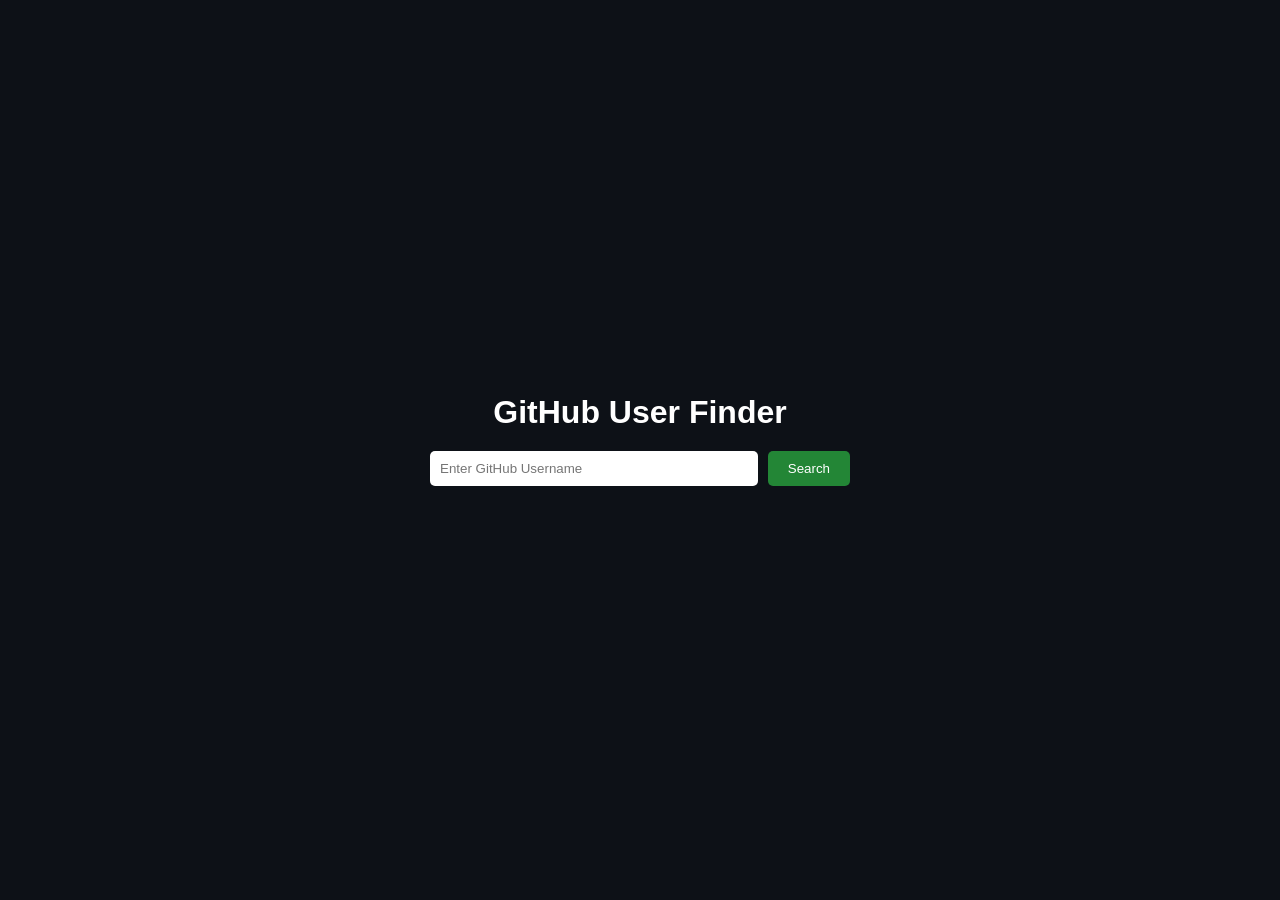
<file: api_fetching/index.html>
<!DOCTYPE html>
<html lang="en">
<head>
    <meta charset="UTF-8">
    <meta name="viewport" content="width=device-width, initial-scale=1.0">
    <title>GitHub User Finder</title>
    <link rel="stylesheet" href="style.css">
</head>
<body>

<div class="container">

    <h1>GitHub User Finder</h1>

    <div class="search-box">
        <input
            type="text"
            id="username"
            placeholder="Enter GitHub Username"
        >
        <button id="searchBtn">Search</button>
    </div>

    <div id="card"></div>

</div>

<script src="index.js"></script>
</body>
</html>
</file>
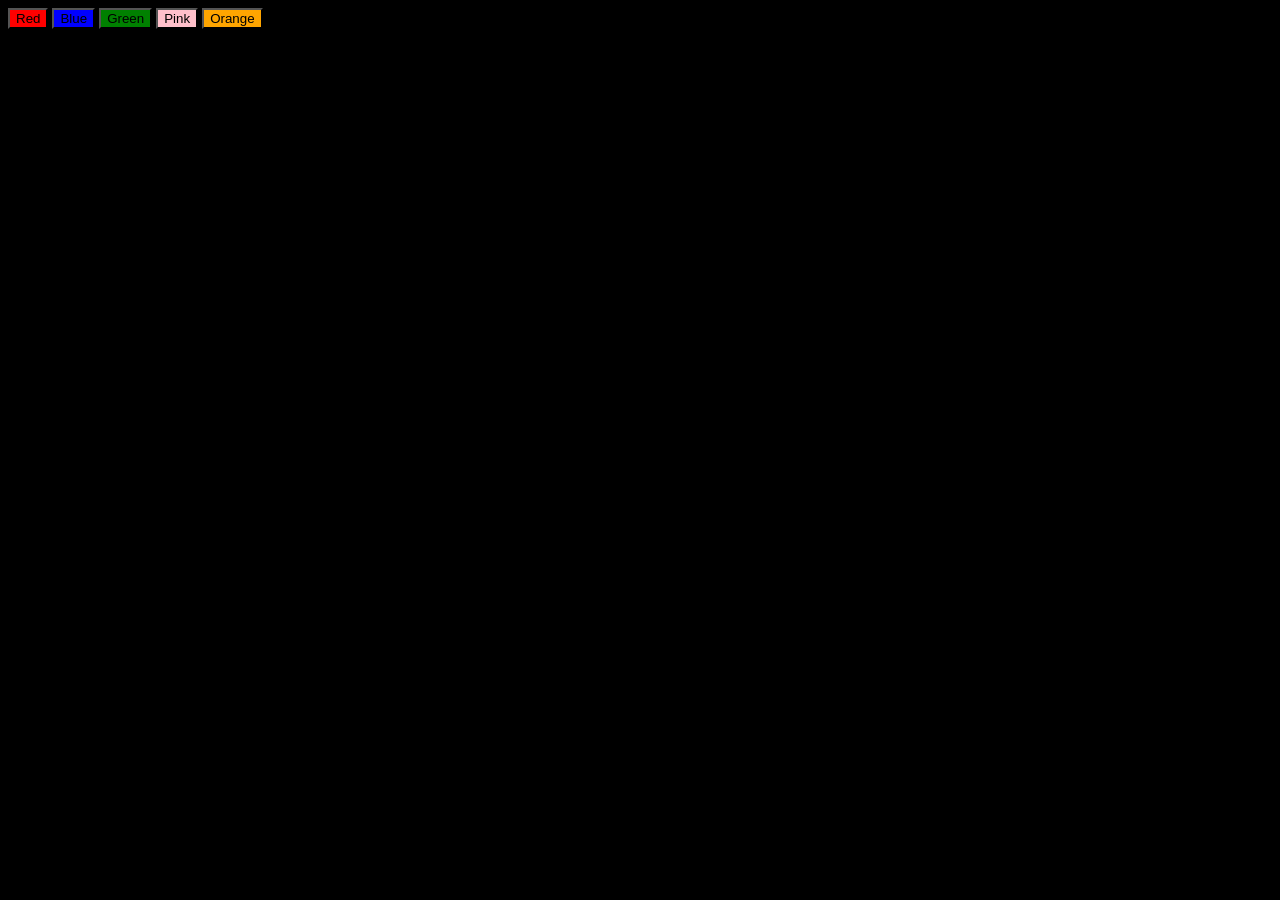
<file: backgroundcolorchange/index.html>
<!DOCTYPE html>
<html lang="en">
<head>
  <meta charset="UTF-8">
  <meta name="viewport" content="width=device-width, initial-scale=1.0">
  <title>Document</title>
</head>
<body style="background-color: black;color:white">
  <div id="parent">
    <button id="red" style="background-color:red ;">Red</button>
    <button id="blue" style="background-color: blue;">Blue</button>
    <button id="green" style="background-color: green;">Green</button>
    <button id="pink" style="background-color: pink;">Pink</button>
    <button id="orange" style="background-color: orange;">Orange</button>




  </div>
  
</body>
<script src="./index.js"></script>
</html>
</file>
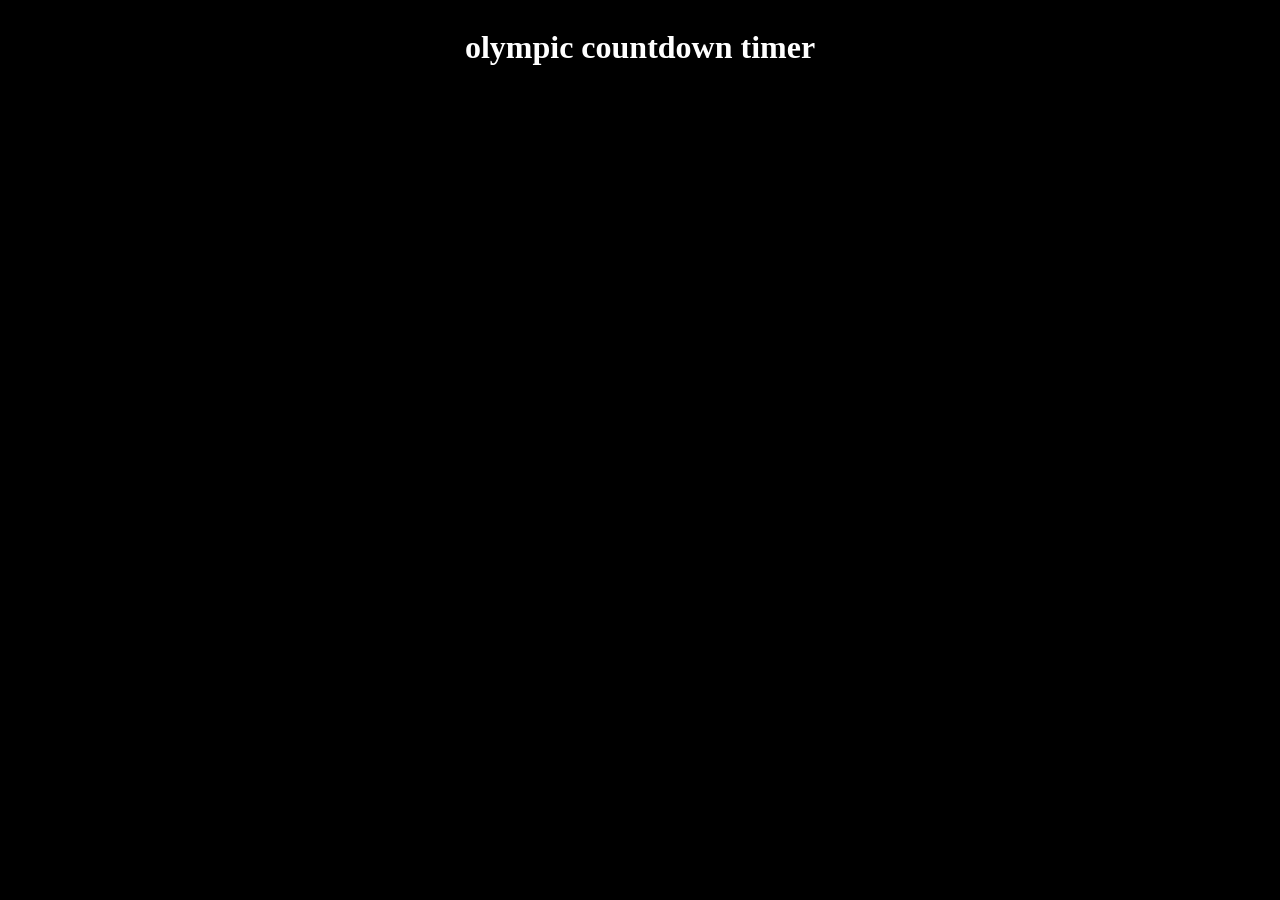
<file: count_down_timer/index.html>
<!DOCTYPE html>
<html lang="en">
<head>
  <meta charset="UTF-8">
  <meta name="viewport" content="width=device-width, initial-scale=1.0">
  <title>Document</title>
</head>
<body style="background-color: black; display:flex;justify-content:center;align-items:center;color:white"> 
  <div id="parent">
    <h1>olympic countdown timer</h1>
    <div style="margin-top:20px" id="result"></div>

  </div>
  
</body>
<script src="./index.js"></script>
</html>
</file>
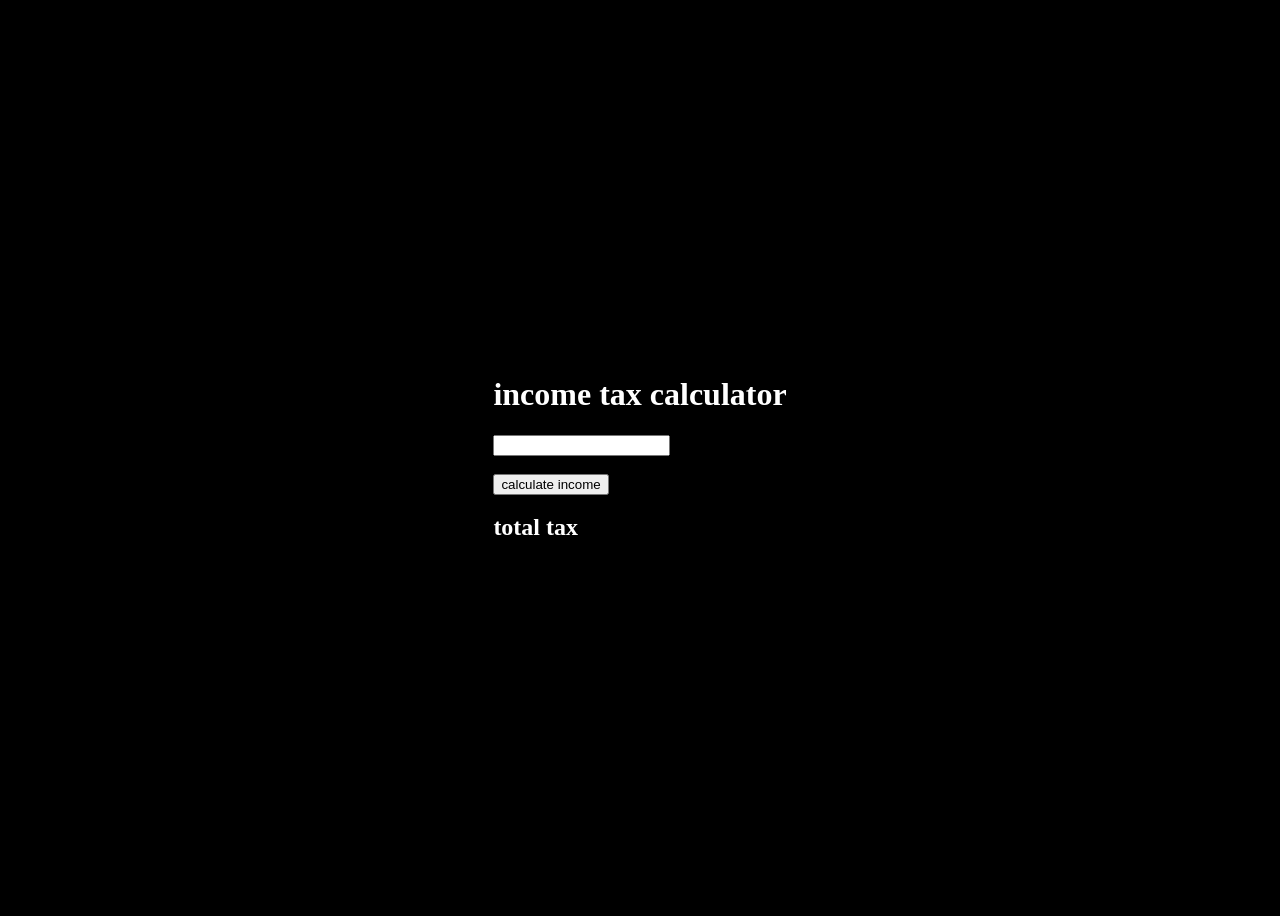
<file: incometaxcalculator/index.html>
<!DOCTYPE html>
<html lang="en">
<head>
  <meta charset="UTF-8">
  <meta name="viewport" content="width=device-width, initial-scale=1.0">
  <title>Document</title>
</head>
<body style="background-color: black;color:white ;display:flex;justify-content:center;align-items:center ;height:100vh;width:100;">
  <div>
    <h1>income tax calculator</h1>
    <form >
      <label for="income"></label>
      <input type="number" id="income" name="income">
      <br><br>
      <button type="submit">calculate income</button>
    </form>
    <h2>total tax</h2>
  </div>
  
</body>
<script src="./index.js"></script>
</html>
</file>
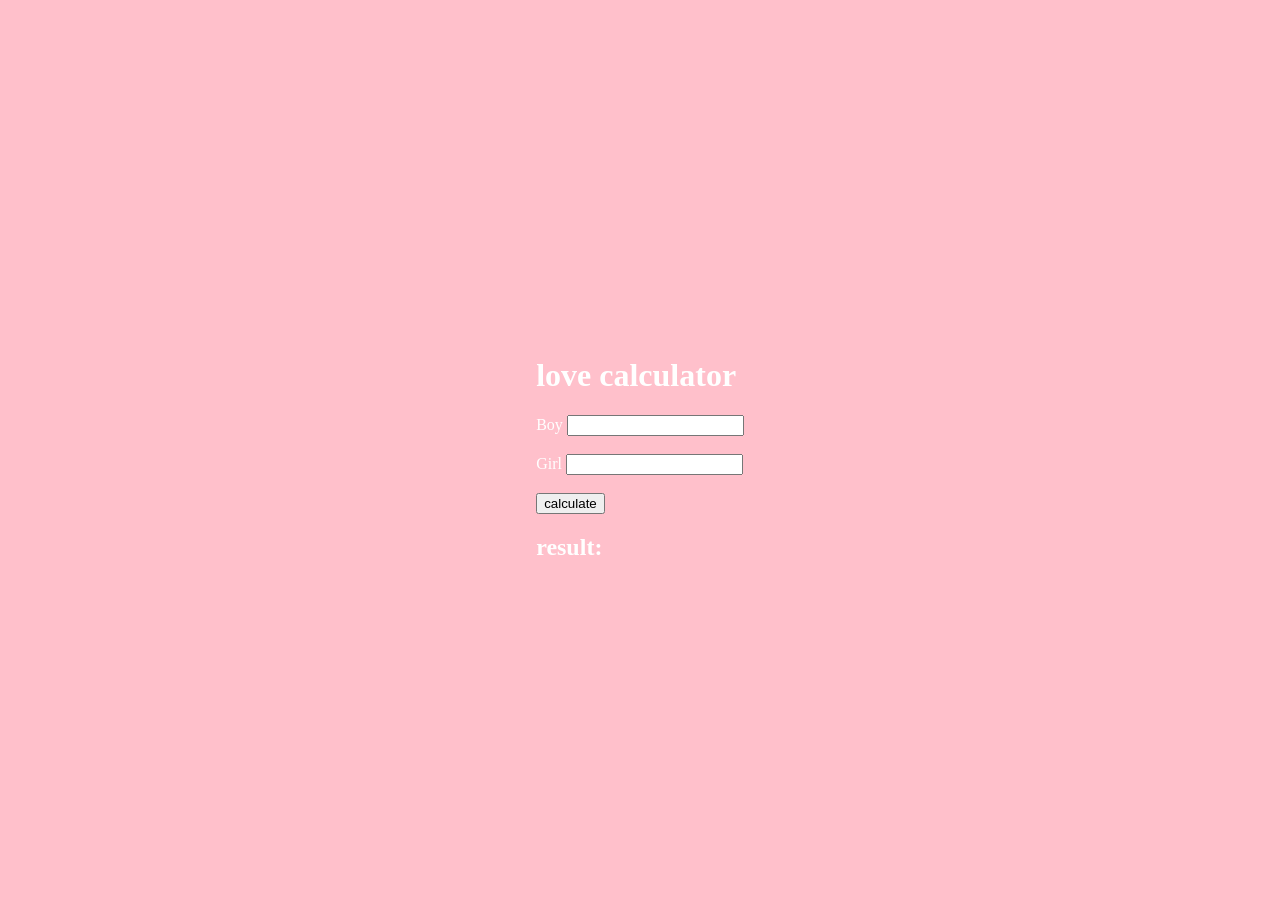
<file: lovecalculator/index.html>
<!DOCTYPE html>
<html lang="en">
<head>
  <meta charset="UTF-8">
  <meta name="viewport" content="width=device-width, initial-scale=1.0">
  <title>Document</title>
</head>
<body style="background-color: pink;color:white ;display:flex;justify-content:center;align-items:center ;height:100vh;width:100;">
  <div id="parent">
    <form >
      <h1>love calculator</h1>
      <label for="Boy">Boy</label>
      <input type="text" id="Boy" name="Boy" required>
<br><br>
       <label for="Girl">Girl</label>
      <input type="text" id="Girl" name="Girl" required>
<br><br>
      <button type="submit">calculate</button>

    </form>
    <h2>result:</h2>
  </div>
  
</body>
<script src="./index.js"></script>
</html>
</file>
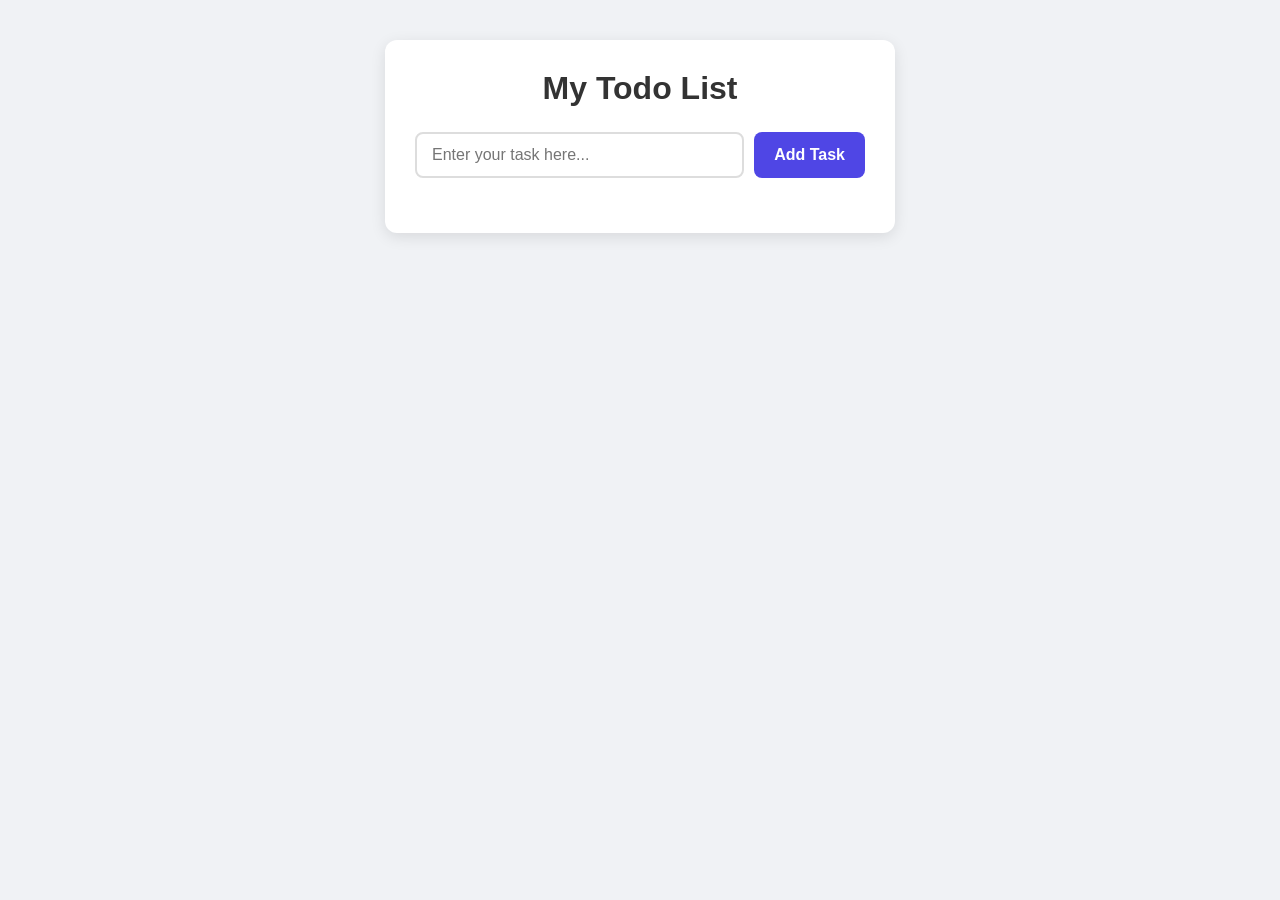
<file: todo_list/index.html>
<!DOCTYPE html>
<html lang="en">
<head>
    <meta charset="UTF-8">
    <meta name="viewport" content="width=device-width, initial-scale=1.0">
    <title>Todo List </title>
    <link rel="stylesheet" href="style.css">
</head>
<body>
    <div class="container">
        <h1>My Todo List</h1>
        <div class="input-section">
            <input type="text" id="taskInput" placeholder="Enter your task here...">
            <button id="addButton">Add Task</button>
        </div>
        <div id="taskList"></div>
    </div>
    <script src="index.js"></script>
</body>
</html>
</file>
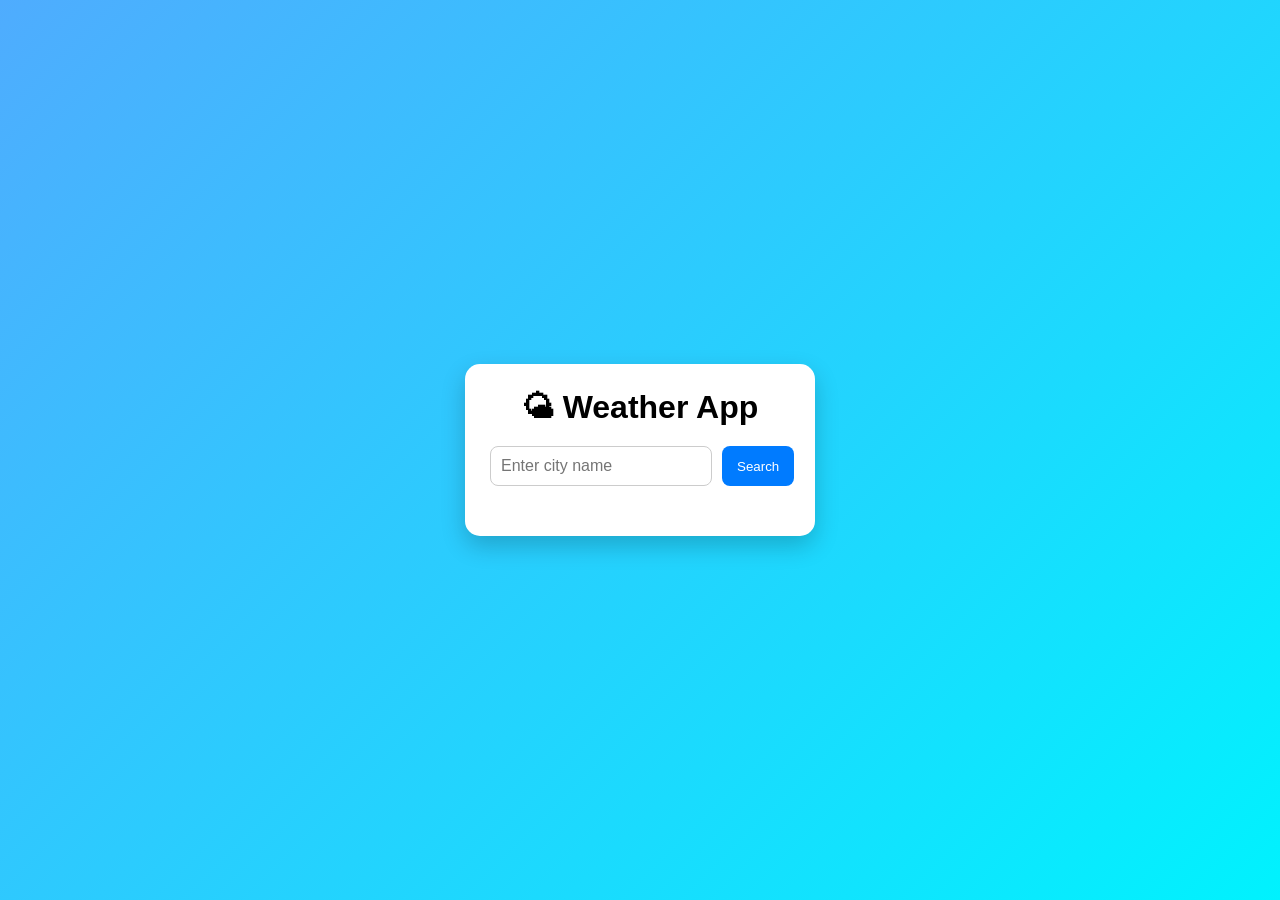
<file: weather_api/index.html>
<!DOCTYPE html>
<html lang="en">
<head>
    <meta charset="UTF-8">
    <meta name="viewport" content="width=device-width, initial-scale=1.0">
    <title>Weather App</title>
    <link rel="stylesheet" href="style.css">
</head>
<body>

<div class="container">
    <h1>🌤 Weather App</h1>

    <div class="search-box">
        <input type="text" id="city" placeholder="Enter city name">
        <button onclick="getWeather()">Search</button>
    </div>

    <div class="weather-card" id="weather">
        <h2 id="cityName"></h2>
        <h1 id="temp"></h1>
        <p id="condition"></p>
        <p id="humidity"></p>
        <p id="wind"></p>
    </div>
</div>
</body>
<script src="./index.js"></script>
</html>
</file>
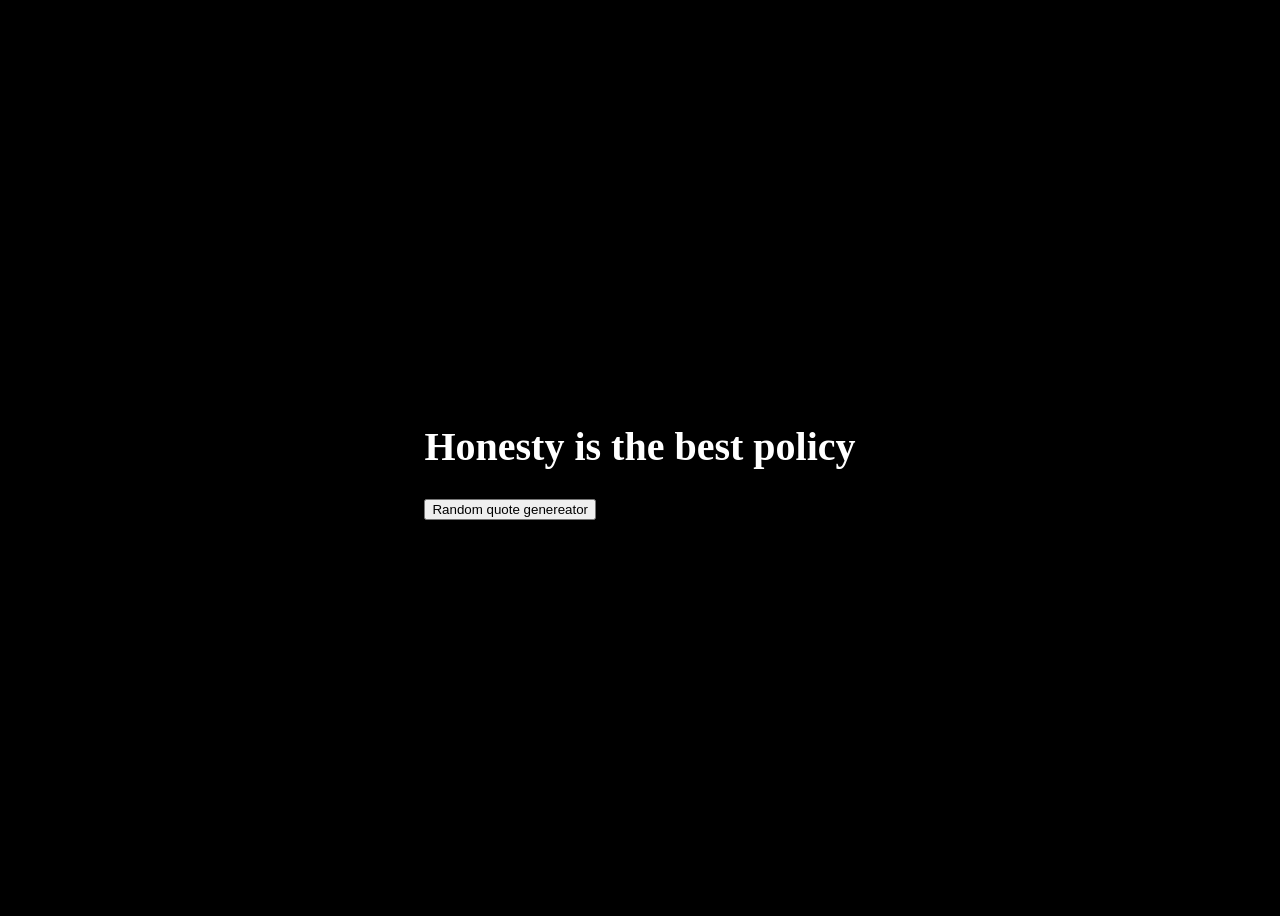
<file: randomqoutegenerate/IDEX.HTML>
<!DOCTYPE html>
<html lang="en">
<head>
  <meta charset="UTF-8">
  <meta name="viewport" content="width=device-width, initial-scale=1.0">
  <title>Document</title>
</head>
<body style="background-color: black; color:white;display:flex;justify-content:center;align-items:center;font-size:20px;height:100vh">
  <div>
    <h1 id="first">Honesty is the best policy </h1>
    <button>Random quote genereator</button>
  </div>
  
</body>
<script src="./first.js"></script>
</html>
</file>
<file: api_fetching/style.css>
*{
    margin:0;
    padding:0;
    box-sizing:border-box;
    font-family:Arial, Helvetica, sans-serif;
}

body{
    background:#0d1117;
    display:flex;
    justify-content:center;
    align-items:center;
    height:100vh;
    color:white;
}

.container{
    width:420px;
    text-align:center;
}

.search-box{
    display:flex;
    gap:10px;
    margin:20px 0;
}

input{
    flex:1;
    padding:10px;
    border:none;
    outline:none;
    border-radius:5px;
}

button{
    padding:10px 20px;
    border:none;
    cursor:pointer;
    background:#238636;
    color:white;
    border-radius:5px;
}

button:hover{
    background:#2ea043;
}

.card{
    background:#161b22;
    padding:20px;
    border-radius:10px;
    margin-top:20px;
}

.card img{
    width:120px;
    border-radius:50%;
    margin-bottom:10px;
}

.card a{
    color:#58a6ff;
    text-decoration:none;
}

.error{
    color:red;
    margin-top:20px;
}
</file>
<file: todo_list/style.css>
body {
    font-family: 'Segoe UI', Tahoma, Geneva, Verdana, sans-serif;
    background-color: #f0f2f5;
    margin: 0;
    padding: 40px 20px;
    display: flex;
    justify-content: center;
}

/* 2. Card Container */
.container {
    background-color: #ffffff;
    width: 100%;
    max-width: 450px;
    padding: 30px;
    border-radius: 12px;
    box-shadow: 0 4px 15px rgba(0, 0, 0, 0.1);
}

h1 {
    text-align: center;
    color: #333333;
    margin-top: 0;
    margin-bottom: 25px;
}

/* 3. Input Section (Input Box + Add Button) */
.input-section {
    display: flex;
    gap: 10px;
    margin-bottom: 25px;
}

#taskInput {
    flex: 1;
    padding: 12px 15px;
    font-size: 16px;
    border: 2px solid #dddddd;
    border-radius: 8px;
    outline: none;
    transition: border-color 0.2s;
}

#taskInput:focus {
    border-color: #4f46e5; /* Highlight border on click/focus */
}

#addButton {
    padding: 12px 20px;
    font-size: 16px;
    font-weight: bold;
    color: #ffffff;
    background-color: #4f46e5; /* Primary Purple/Blue */
    border: none;
    border-radius: 8px;
    cursor: pointer;
    transition: background-color 0.2s;
}

#addButton:hover {
    background-color: #4338ca;
}

/* 4. Single Task Card Layout */
.task {
    display: flex;
    align-items: center;
    justify-content: space-between;
    background-color: #f9fafb;
    border: 1px solid #e5e7eb;
    padding: 12px 15px;
    border-radius: 8px;
    margin-bottom: 10px;
}

/* Task text styling */
.taskName {
    font-size: 16px;
    color: #1f2937;
    word-break: break-word;
    flex: 1;
    margin-right: 10px;
}

/* Completed State (Strikethrough & Faded) */
.taskName.completed {
    text-decoration: line-through;
    color: #9ca3af;
}

/* Action Buttons Container */
.actions {
    display: flex;
    gap: 8px;
}

/* Button Base Styles */
.doneButton, .deleteButton {
    padding: 6px 12px;
    font-size: 14px;
    font-weight: 600;
    border: none;
    border-radius: 6px;
    cursor: pointer;
    color: #ffffff;
    transition: opacity 0.2s;
}

.doneButton:hover, .deleteButton:hover {
    opacity: 0.85;
}

/* Done Button Style (Green) */
.doneButton {
    background-color: #10b981;
}

/* Delete Button Style (Red) */
.deleteButton {
    background-color: #ef4444;
}
</file>
<file: weather_api/style.css>
*{
    margin:0;
    padding:0;
    box-sizing:border-box;
    font-family:Arial, Helvetica, sans-serif;
}

body{
    background:linear-gradient(135deg,#4facfe,#00f2fe);
    display:flex;
    justify-content:center;
    align-items:center;
    height:100vh;
}

.container{
    width:350px;
    background:white;
    padding:25px;
    border-radius:15px;
    text-align:center;
    box-shadow:0 10px 25px rgba(0,0,0,0.2);
}

h1{
    margin-bottom:20px;
}

.search-box{
    display:flex;
    gap:10px;
}

input{
    flex:1;
    padding:10px;
    border:1px solid #ccc;
    border-radius:8px;
    font-size:16px;
}

button{
    padding:10px 15px;
    background:#007bff;
    color:white;
    border:none;
    border-radius:8px;
    cursor:pointer;
}

button:hover{
    background:#0056b3;
}

.weather-card{
    margin-top:25px;
}

.weather-card h1{
    font-size:48px;
    color:#007bff;
}

.weather-card p{
    margin-top:10px;
    font-size:18px;
}
</file>
